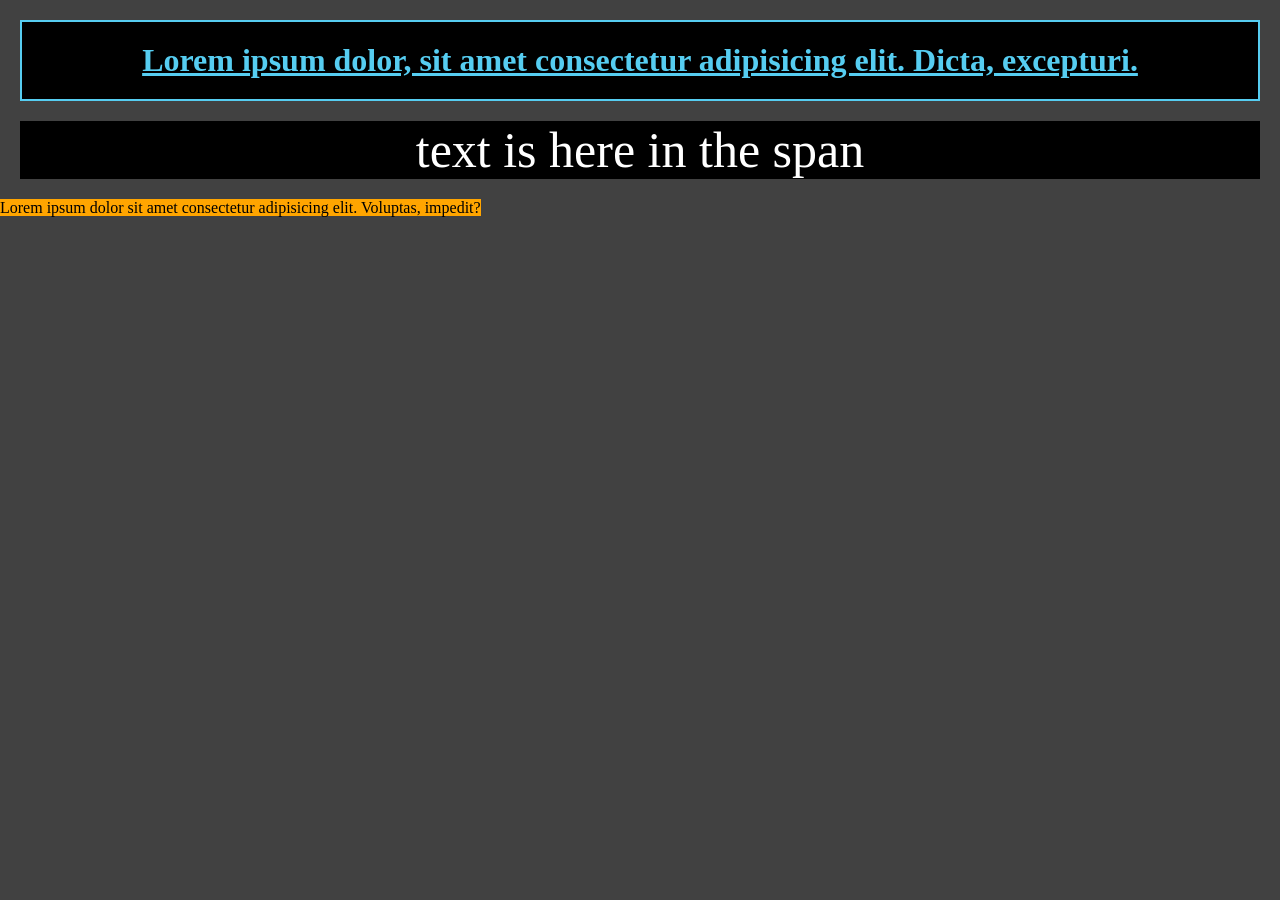
<file: basics/index.html>
<!DOCTYPE html>
<html lang="en">
<head>
    <meta charset="UTF-8">
    <meta name="viewport" content="width=device-width, initial-scale=1.0">
    <title>CSS INTRO</title>
    <style>
        *{
            margin:0;
            
        }

        body{
            background-color:#414141;
        }
         /* body{
            background-image: url(https://images.pexels.com/photos/29421578/pexels-photo-29421578.jpeg?auto=compress&cs=tinysrgb&w=1920&lazy=load);
            background-repeat:no-repeat;
            background-position:0 0;
            background-size:cover;
        } 
                   OR */

         /* html{
            background:url(https://images.pexels.com/photos/29421578/pexels-photo-29421578.jpeg?auto=compress&cs=tinysrgb&w=1920&lazy=load)
            no-repeat center center fixed;
            background-size:cover;
            
         } */
        h1 {
            color:#56cdf1;
            background-color:#000000;
            text-align:center;
            padding: 20px;
            margin: 20px; 
            text-decoration:underline;
            border:solid 2px #56cdf1;
        }
        span{                                                       
            font-size: 50px;
            color:#ffffff;
            text-align:center;
            background-color:#000000;
            display:block;
            margin: 20px;
        }
        
        p{
           background-color:orange; 
           display:inline;
        }

    </style>
</head>
<body>
    <h1>Lorem ipsum dolor, sit amet consectetur adipisicing elit. Dicta, excepturi.</h1>

    <span>text is here in the span </span>

    <p>Lorem ipsum dolor sit amet consectetur adipisicing elit. Voluptas, impedit?</p>
</body>
</html>
</file>
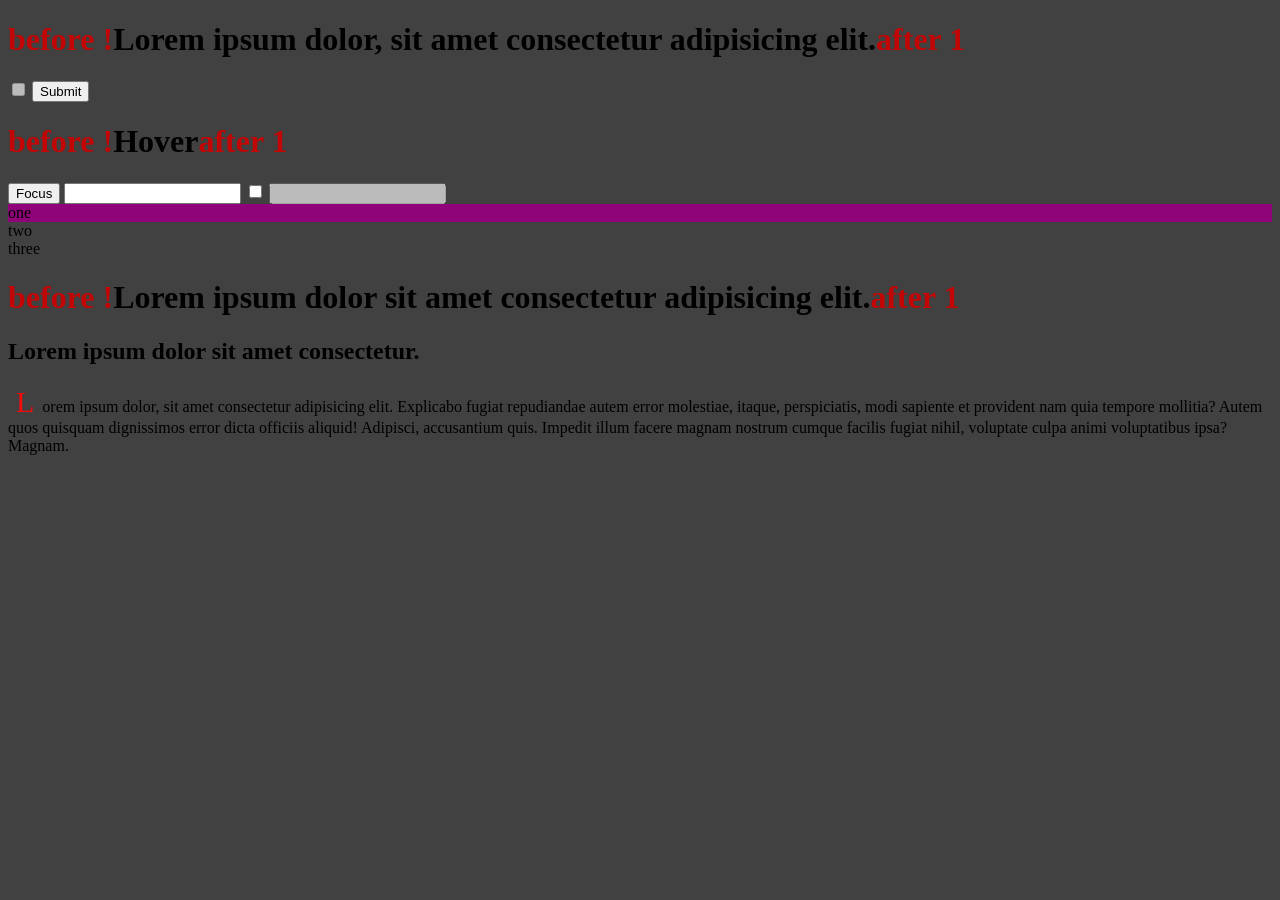
<file: basics/selector_two.html>
<!DOCTYPE html>
<html lang="en">
<head>
    <meta charset="UTF-8">
    <meta name="viewport" content="width=device-width, initial-scale=1.0">
    <title>Document</title>
    <style>
        body{
            background-color:#414141;
        }
        h1:hover{
            background-color:#f1b23b;
        }
        button:hover{
            background-color:#6a0ae7;
            padding:5px;
        }
        div:first-child{
            background-color:#8f0478;
        }
        h1::after{
            content:"after 1";
            color:#c20505;
        }
        h1::before{
            content:"before !";
            color:#c20505;
        }
        p::first-letter{
            color:#f70a0a;
            font-size:30px;
            padding: 8px;
        }
    </style> 
</head>
<body>
    <h1>Lorem ipsum dolor, sit amet consectetur adipisicing elit.</h1>
    <input disabled type ="checkbox" name="" id="">
    <button>Submit</button>


    <h1>Hover</h1>
    <button>Focus</button>
    <input type="text" required="true" />
    <input type="checkbox"/>
    <input type="text" disabled="true"/>

    <div>
        <div>one</div>
        <div>two</div>
        <div>three</div>
    </div>

    <h1>Lorem ipsum dolor sit amet consectetur adipisicing elit.</h1>
    <h2>Lorem ipsum dolor sit amet consectetur.</h2>

    <p>Lorem ipsum dolor, sit amet consectetur adipisicing elit. Explicabo fugiat repudiandae autem error molestiae, itaque, perspiciatis, modi sapiente et provident nam quia tempore mollitia? Autem quos quisquam dignissimos error dicta officiis aliquid! Adipisci, accusantium quis. Impedit illum facere magnam nostrum cumque facilis fugiat nihil, voluptate culpa animi voluptatibus ipsa? Magnam.</p>

</body>
</html>
</file>
